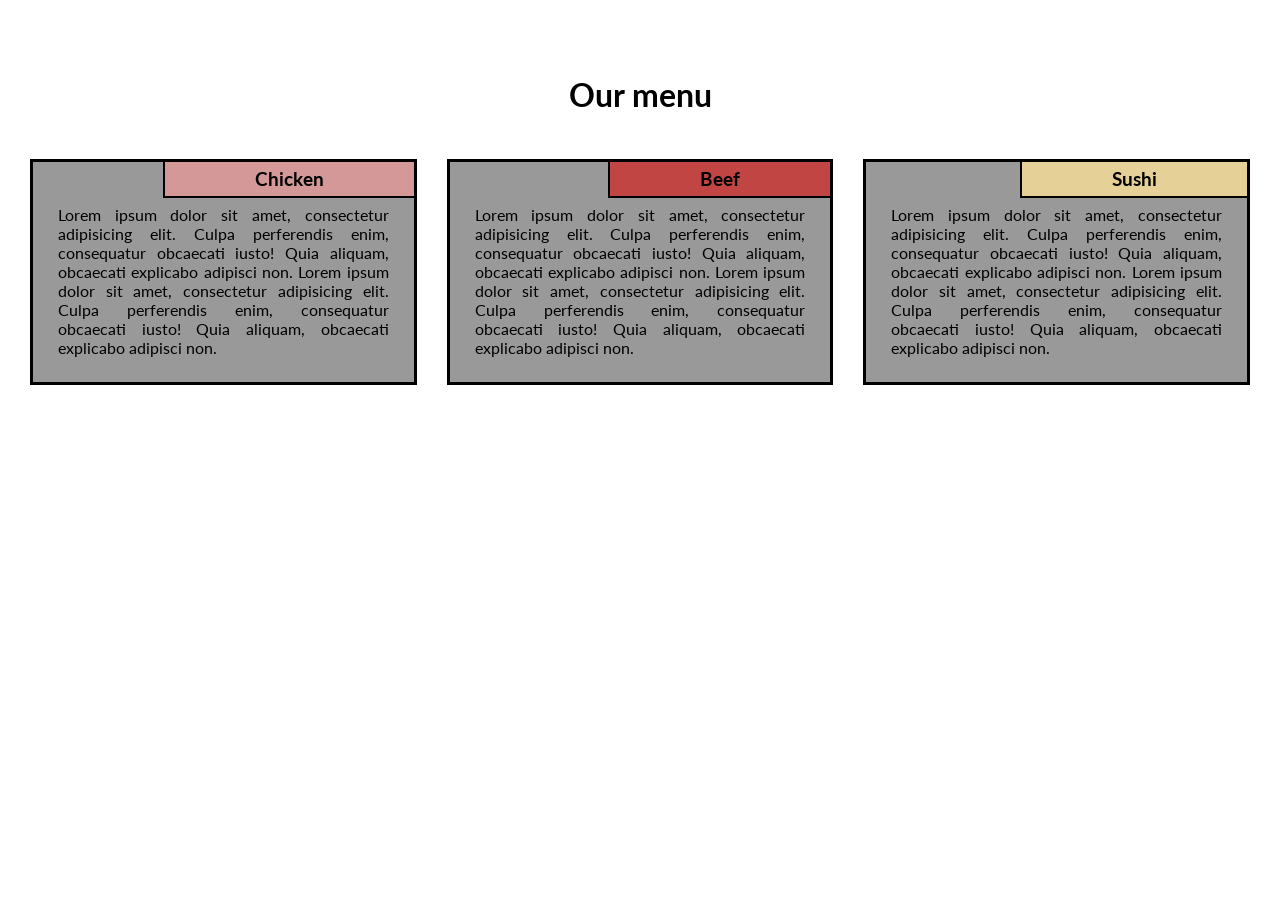
<file: mod2_solution/index.html>
<!DOCTYPE html>
<html>

<head>
    <meta charset="utf-8">
    <meta name="viewport" content="width=device-width, initial-scale=1">
    <title>My Responsive Layout</title>
    <link href="https://fonts.googleapis.com/css?family=Lato" rel="stylesheet">
    <link href='css/c.css' rel='stylesheet' type='text/css'>
</head>

<body>
    <div class="container">
        <div class="row">

            <h1 class="menu-title">Our menu</h1>
            <div class="col-lg-4">
                <div class="item">
                    <div class="item-title" id="title-one">
                        <h3>Chicken</h3>
                    </div>
                    <p>
                        Lorem ipsum dolor sit amet, consectetur adipisicing elit. Culpa perferendis enim, consequatur
                        obcaecati iusto! Quia aliquam, obcaecati explicabo adipisci non. Lorem ipsum dolor sit amet,
                        consectetur adipisicing elit. Culpa perferendis enim, consequatur obcaecati iusto! Quia aliquam,
                        obcaecati explicabo adipisci non.
                    </p>
                </div>
            </div>
            <div class="col-lg-4">
                <div class="item">
                    <div class="item-title" id="title-two">
                        <h3>Beef</h3>
                    </div>
                    <p>
                        Lorem ipsum dolor sit amet, consectetur adipisicing elit. Culpa perferendis enim, consequatur
                        obcaecati iusto! Quia aliquam, obcaecati explicabo adipisci non. Lorem ipsum dolor sit amet,
                        consectetur adipisicing elit. Culpa perferendis enim, consequatur obcaecati iusto! Quia aliquam,
                        obcaecati explicabo adipisci non.
                    </p>
                </div>
            </div>
            <div class="col-lg-4 col-lg-tablet">
                <div class="item">
                    <div class="item-title" id="title-three">
                        <h3>Sushi</h3>
                    </div>
                    <p>
                        Lorem ipsum dolor sit amet, consectetur adipisicing elit. Culpa perferendis enim, consequatur
                        obcaecati iusto! Quia aliquam, obcaecati explicabo adipisci non. Lorem ipsum dolor sit amet,
                        consectetur adipisicing elit. Culpa perferendis enim, consequatur obcaecati iusto! Quia aliquam,
                        obcaecati explicabo adipisci non.
                    </p>
                </div>
            </div>

        </div>
    </div>
</body>

</html>
</file>
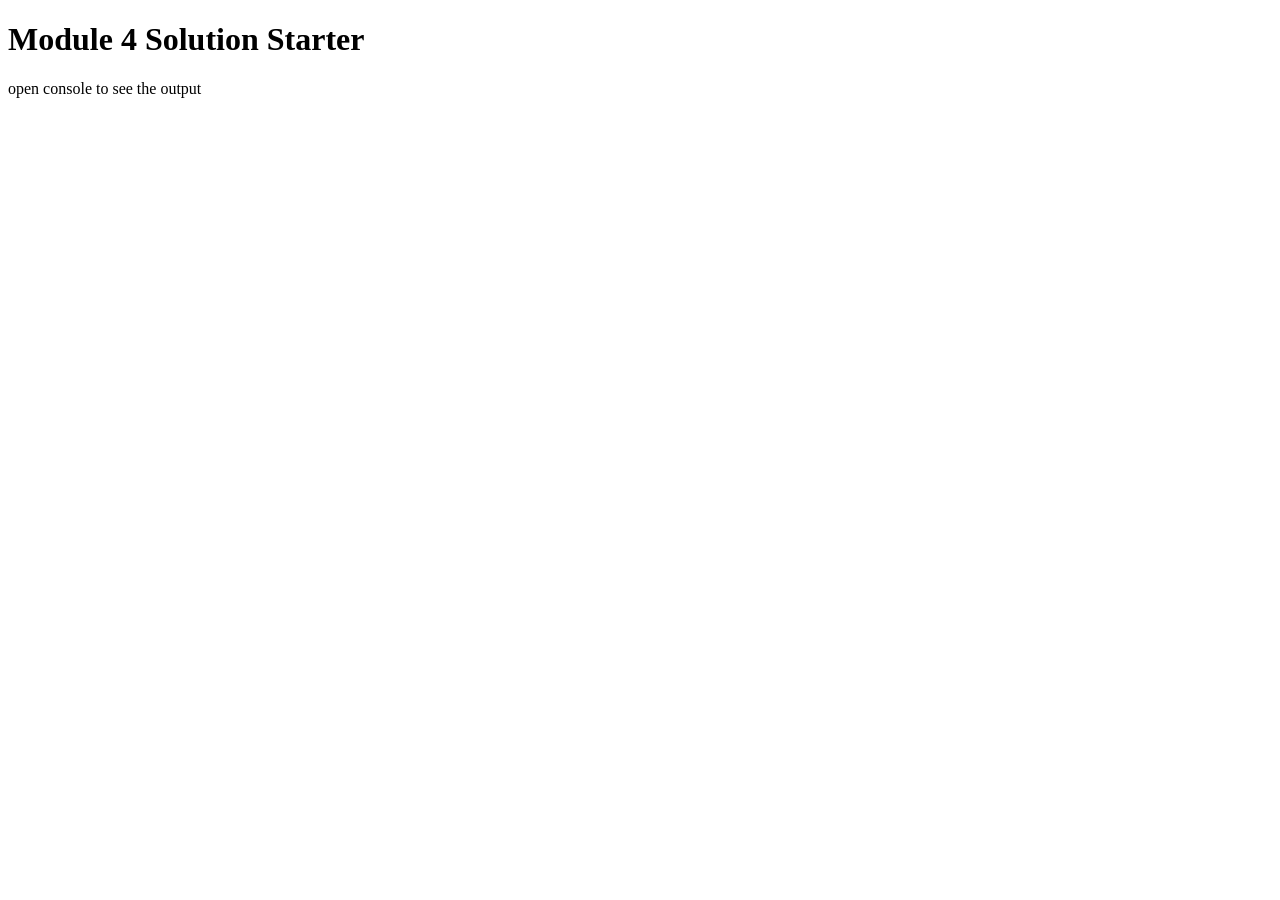
<file: mod4_solution/index.html>
<!DOCTYPE html>
<html>

<head>
    <meta charset="utf-8">
    <title>Shubhra's Mod-4 Solution</title>
    <script src="SpeakHello.js"></script>
    <script src="SpeakGoodBye.js"></script>
    <script src="script.js"></script>
</head>

<body>
    <h1>Module 4 Solution Starter</h1>
    <p>open console to see the output</p>
</body>

</html>
</file>
<file: mod2_solution/css/c.css>
* {
    box-sizing: border-box;
    margin: 0;
    padding: 0;
}

body {
    font-family: 'Lato', sans-serif;
}

.row {
    width: 100%;
}

.menu-title {
    text-align: center;
    margin-bottom: 30px;
}

.container {
    position: relative;
    top: 60px;
    margin: 15px;
}

.item {
    position: relative;
    top: 0;
    background-color: #999999;
    margin: 15px;
    padding: 25px;
    border: 3px solid #000;
}

.item p {
    margin-top: 18px;
    text-align: justify;
    font-size: 100%;
}

.item-title {
    position: absolute;
    top: 0;
    right: 0px;
    background: green;
    padding: 6px 90px;
    border-left: 2px solid #000;
    border-bottom: 2px solid #000;
}

#title-one {
    background-color: #D59898;
}

#title-two {
    background-color: #C14543;
}

#title-three {
    background-color: #E5D198;
}

/* Simple Responsive Framework. */
/*------ Desktop ------*/
@media (min-width: 992px) {

    .col-lg-1,
    .col-lg-2,
    .col-lg-3,
    .col-lg-4,
    .col-lg-5,
    .col-lg-6,
    .col-lg-7,
    .col-lg-8,
    .col-lg-9,
    .col-lg-10,
    .col-lg-11,
    .col-lg-12 {
        float: left;
    }

    .col-lg-1 {
        width: 8.33%;
    }

    .col-lg-2 {
        width: 16.66%;
    }

    .col-lg-3 {
        width: 25%;
    }

    .col-lg-4 {
        width: 33.33%;
    }

    .col-lg-5 {
        width: 41.66%;
    }

    .col-lg-6 {
        width: 50%;
    }

    .col-lg-7 {
        width: 58.33%;
    }

    .col-lg-8 {
        width: 66.66%;
    }

    .col-lg-9 {
        width: 74.99%;
    }

    .col-lg-10 {
        width: 83.33%;
    }

    .col-lg-11 {
        width: 91.66%;
    }

    .col-lg-12 {
        width: 100%;
    }

}


/*------ Tablet ------*/
@media (min-width: 768px) and (max-width: 991px) {
    .col-lg-4 {
        width: 50%;
        float: left;
    }

    .col-lg-tablet {
        width: 100%;
        float: left;
    }
}


/*------ Mobile ------*/
@media (max-width: 767px) {
    .col-lg-4 {
        width: 100%;
        float: left;
    }
}
</file>
